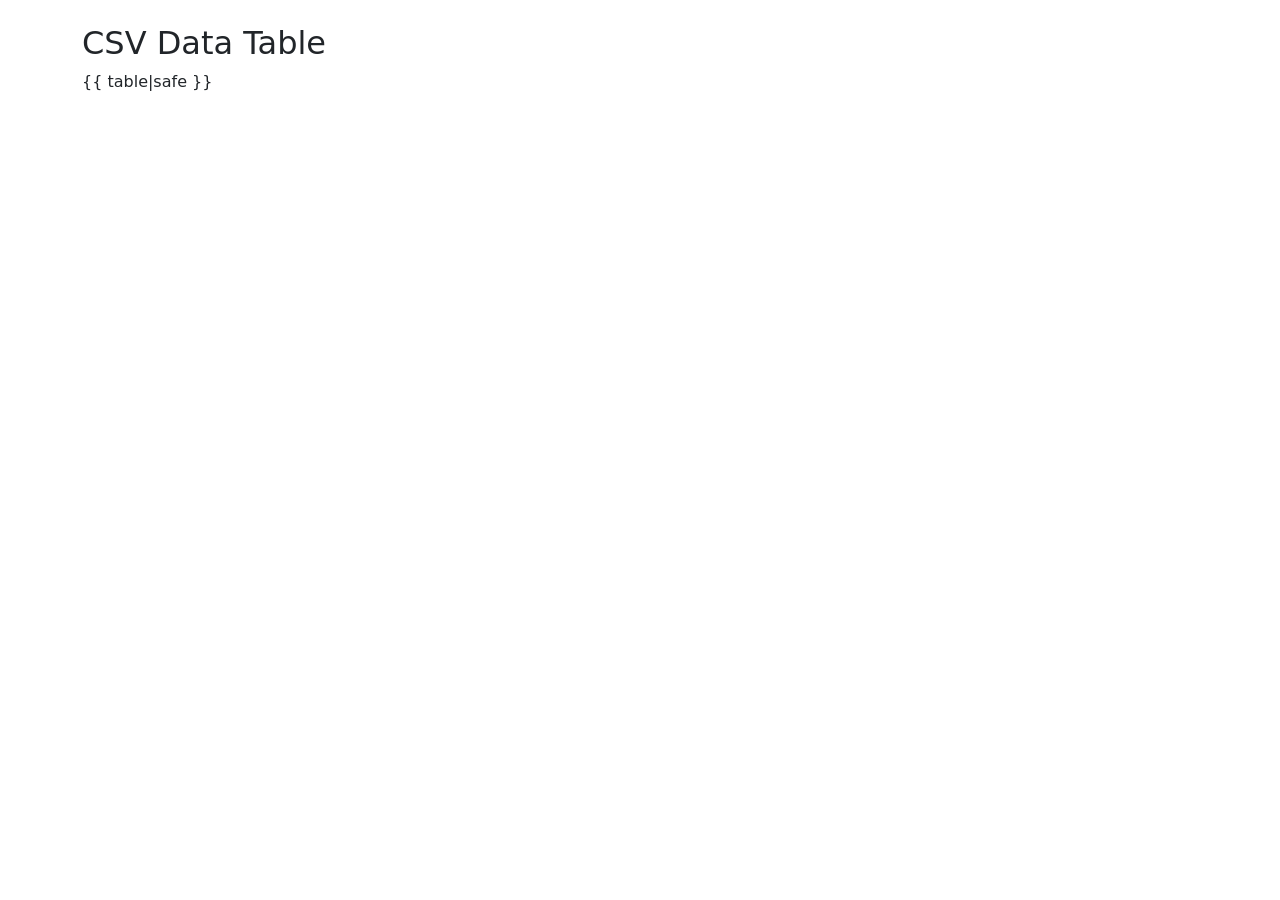
<file: templates/table.html>
<!DOCTYPE html>
<html>
<head>
    <title>CSV Table</title>
    <!-- Bootstrap for styling -->
    <link rel="stylesheet" href="https://cdn.jsdelivr.net/npm/bootstrap@5.3.0/dist/css/bootstrap.min.css">
</head>
<body>
    <div class="container mt-4">
        <h2>CSV Data Table</h2>
        {{ table|safe }}
    </div>
</body>
</html>
</file>
